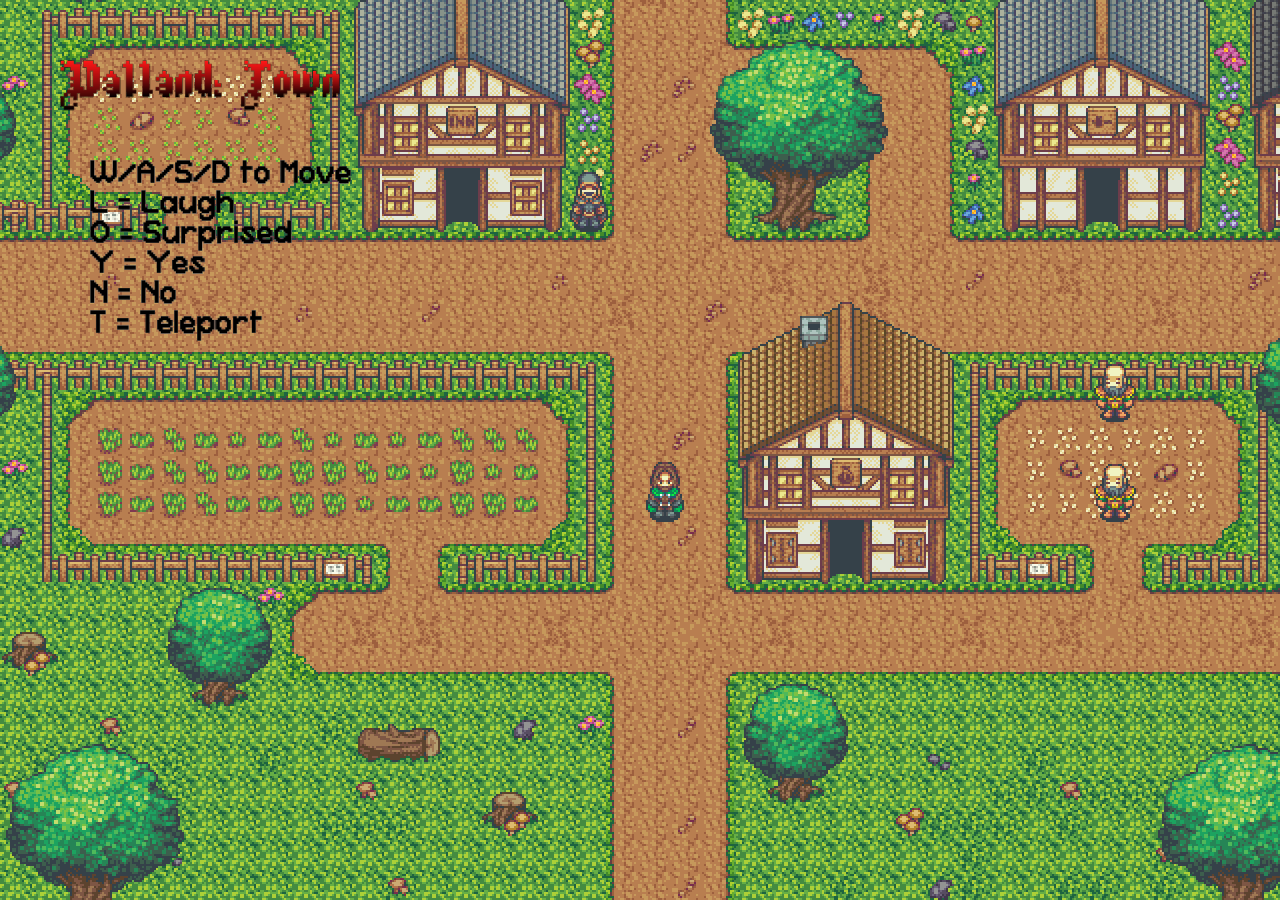
<file: Imanok-Game_with_States/index.html>
<!DOCTYPE html>

<html>
  <head>
      <meta charset="utf-8" />
      <title>IMANOK!!!</title>
      <link rel="stylesheet" type="text/css" href="css/styles.css">
      <script
  src="https://code.jquery.com/jquery-3.1.1.min.js"
  integrity="sha256-hVVnYaiADRTO2PzUGmuLJr8BLUSjGIZsDYGmIJLv2b8="
  crossorigin="anonymous"></script>
      <script src="js/phaser.min.js"></script>
      <script src="js/boot.js"></script>
      <script src="js/preload.js"></script>
      <script src="js/playerMovement.js"></script>
      <script src="js/level1.js"></script>
      <script src="js/level1potshop.js"></script>
      <script src="js/level1inn.js"></script>
      <script src="js/level1blacksmith.js"></script>
      <script src="js/level1playerhouse.js"></script>
      <script src="js/level1itemshop.js"></script>
      <script src="js/level1lodge.js"></script>
      <script src="js/level1ranch.js"></script>
      <script src="js/level2.js"></script>
        <style>
    			body{margin:0}
    		</style>
      <script>
        (function() {
          var game = new Phaser.Game(window.innerWidth, window.innerHeight, Phaser.CANVAS, "game");
          game.state.add("Boot",boot);
          game.state.add("Preload",preload);
          game.state.add("Level1",level1);
          game.state.add("Level1-Potshop",level1potshop);  
          game.state.add("Level1-Inn",level1inn); 
          game.state.add("Level1-Blacksmith",level1blacksmith); 
          game.state.add("Level1-Playerhouse",level1playerhouse); 
          game.state.add("Level1-Itemshop",level1itemshop); 
          game.state.add("Level1-Lodge",level1lodge); 
          game.state.add("Level1-Ranch",level1ranch); 
          game.state.add("Level2",level2);
          game.state.start("Boot");
        })();    
      </script>

  </head>
  <body>
  </body>
</html>
</file>
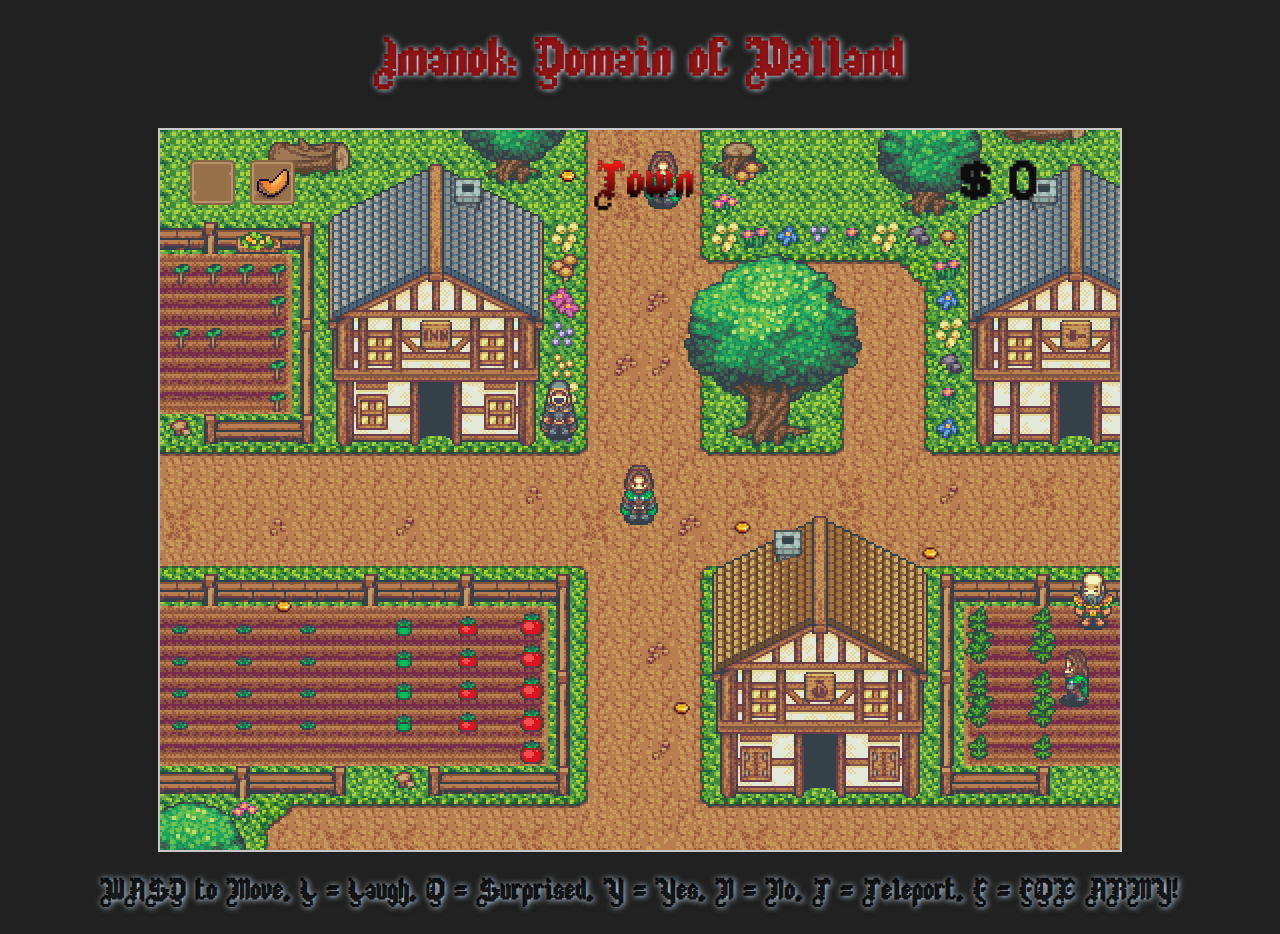
<file: Imanok-Game_with_States_and_Classes/index.html>
<!DOCTYPE html>

<html>
  <head>
      <meta charset="utf-8" />
      <title>IMANOK!!!</title>
      <link rel="stylesheet" type="text/css" href="css/styles.css">
      <script
  src="https://code.jquery.com/jquery-3.1.1.min.js"
  integrity="sha256-hVVnYaiADRTO2PzUGmuLJr8BLUSjGIZsDYGmIJLv2b8="
  crossorigin="anonymous"></script>
      <script src="js/phaser.min.js"></script>
      <script src="js/boot.js"></script>
      <script src="js/preload.js"></script>
      <script src="js/playerController.js"></script>
      <script src="js/npcController.js"></script>
      <script src="js/gateController.js"></script>
      <script src="js/bulletController.js"></script>
      <script src="js/level1.js"></script>
      <script src="js/level1potshop.js"></script>
      <script src="js/level1inn.js"></script>
      <script src="js/level1blacksmith.js"></script>
      <script src="js/level1playerhouse.js"></script>
      <script src="js/level1itemshop.js"></script>
      <script src="js/level1lodge.js"></script>
      <script src="js/level1ranch.js"></script>
      <script src="js/level2.js"></script>
        <style>
          canvas {border: 2px solid #c7c7c7;}
    		</style>
    
      <script>
        window.addEventListener("keydown", function(e) {
            // space and arrow keys
            if([32, 37, 38, 39, 40].indexOf(e.keyCode) > -1) {
                e.preventDefault();
            }
        }, false);
      </script>  
    
      <script>
        (function() {
          var game = new Phaser.Game(960, 720, Phaser.CANVAS, "game"); //16:9 = 1120:630
          game.state.add("Boot",boot);
          game.state.add("Preload",preload);
          game.state.add("Level1",level1);
          game.state.add("Level1-Potshop",level1potshop);  
          game.state.add("Level1-Inn",level1inn); 
          game.state.add("Level1-Blacksmith",level1blacksmith); 
          game.state.add("Level1-Playerhouse",level1playerhouse); 
          game.state.add("Level1-Itemshop",level1itemshop); 
          game.state.add("Level1-Lodge",level1lodge); 
          game.state.add("Level1-Ranch",level1ranch); 
          game.state.add("Level2",level2);
          game.state.start("Boot");
        })();    
      </script>

  </head>
  <body>
    <div class="container">
      <h1>Imanok: Domain of Valland</h1>
      <div id="game"></div>
      <h2>WASD to Move, L = Laugh, O = Surprised, Y = Yes, N = No, T = Teleport, F = FOX ARMY!</h2>
    </div>
  </body>
</html>
</file>
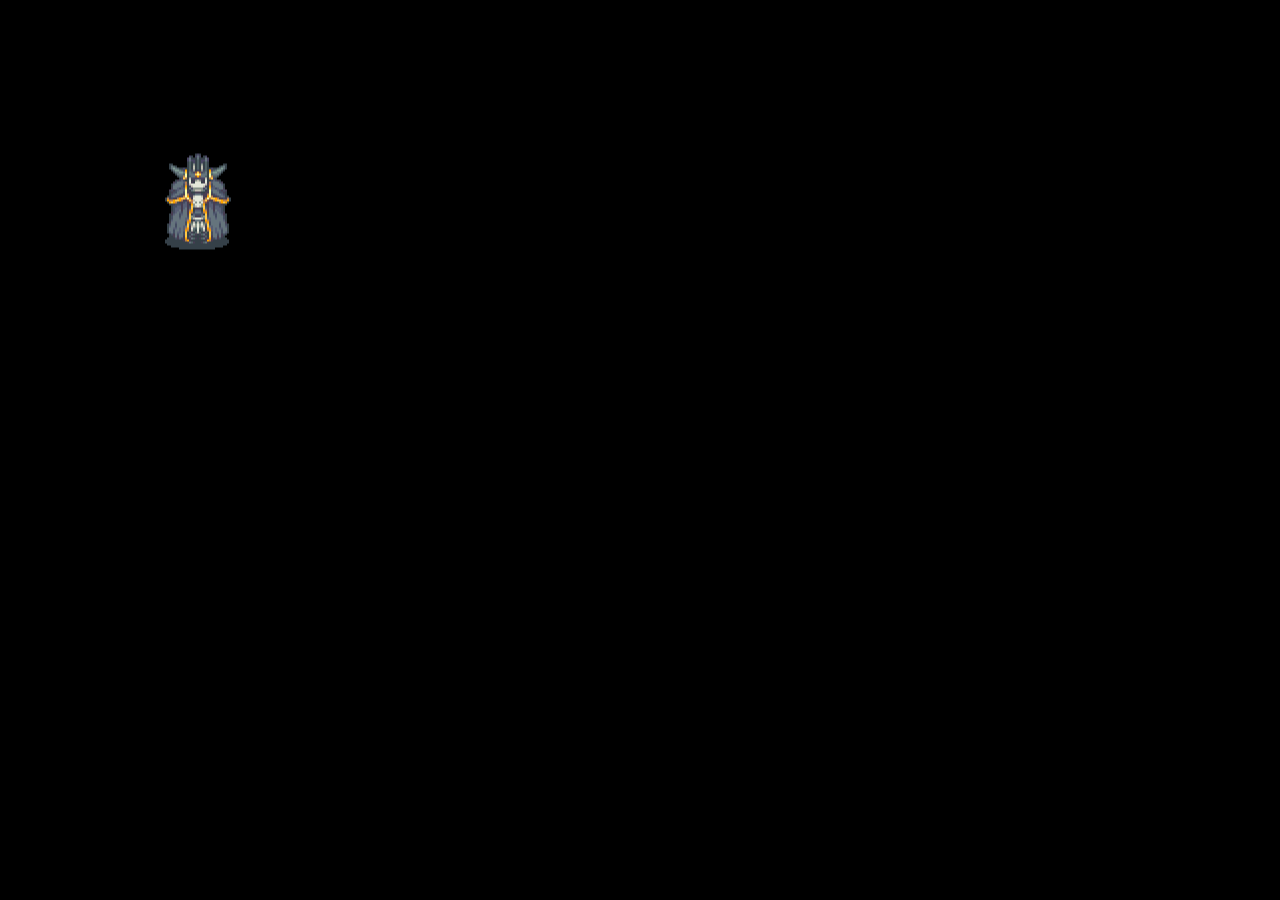
<file: wizardwalker/index.html>
<!DOCTYPE html>

<html lang="en" xmlns="http://www.w3.org/1999/xhtml">
<head>
    <meta charset="utf-8" />
    <title>Phaser Template</title>
    <link rel="stylesheet" type="text/css" href="css/styles.css">
    <script src="js/phaser.min.js"></script>
    <script src="js/wizardwalker.js"></script>
    
</head>
<body>
<div id="game"></div>
</body>
</html>
</file>
<file: Imanok-Game_with_States/css/styles.css>
body,
html {
  background-color: #354149;
  padding: 0px;
  margin: 0px;
  width: 100%;
  height: 100%;
}
</file>
<file: Imanok-Game_with_States_and_Classes/css/styles.css>
body,
html {
  background-color: #212121;
  padding: 0px;
  margin: 0px;
  width: 100%;
/*  height: 100%;*/
}

#game canvas {margin: auto !important; }

.container {width: 1200px; margin: 0 auto;}

h1 {font-size: 54px; font-family: myFirstFont; color: rgba(135, 0, 0,.9); text-shadow: 1px 1px 6px #def, 0 0 0 #000, 1px 4px 6px #000;}
h2 {font-size: 30px;  font-family: myFirstFont; color: rgba(0, 0, 0,.9); text-shadow: 1px 1px 6px #def, 0 0 0 #000, 1px 4px 6px #000;}
h1, h2 {text-align: center; font-family: myFirstFont;}

@font-face {
   font-family: myFirstFont;
   src: url(../fonts/Sakred.woff);
}
</file>
<file: wizardwalker/css/styles.css>
body,
html {
  background: #C4E1E5;
  padding: 0px;
  margin: 0px;
  width: 100%;
  height: 100%;
}
</file>
